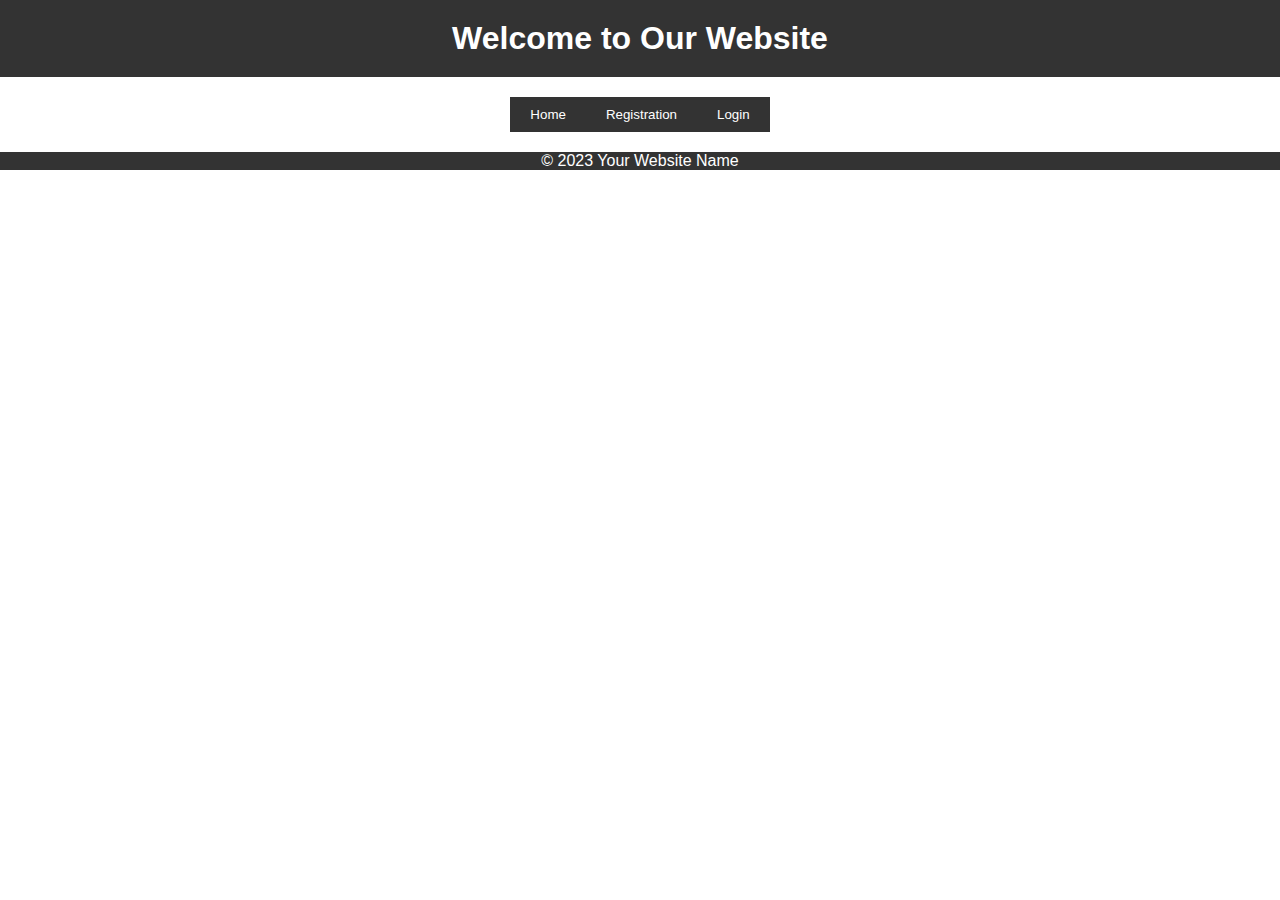
<file: index.html>
<!DOCTYPE html>
<html lang="en">
<head>
    <meta charset="UTF-8">
    <meta name="viewport" content="width=device-width, initial-scale=1.0">
    <link rel="stylesheet" href="styles.css">
    <title>Home Page</title>
</head>
<body>
    <header>
        <h1>Welcome to Our Website</h1>
    </header>
    <main>
        <div class="tabs-container">
            <button class="tab" onclick="openTab(event, 'home')">Home</button>
            <button class="tab" onclick="openTab(event, 'registration')">Registration</button>
            <button class="tab" onclick="openTab(event, 'login')">Login</button>
        </div>
        <div id="home" class="tab-content">
            <h2>Home</h2>
            <p>This is the Home tab content.</p>
        </div>
        <div id="registration" class="tab-content" style="display:none;">
            <h2>Registration</h2>
            <p>Fill out the form below to create an account:</p>
            <form action="registration.html" method="post">
                <label for="username">Username:</label>
                <input type="text" id="username" name="username" required>
                <br>
                <label for="password">Password:</label>
                <input type="password" id="password" name="password" required>
                <br>
                <button type="submit">Register</button>
            </form>
        </div>
        <div id="login" class="tab-content" style="display:none;">
            <h2>Login</h2>
            <p>Enter your credentials to log in:</p>
            <form action="login.html" method="post">
                <label for="loginUsername">Username:</label>
                <input type="text" id="loginUsername" name="loginUsername" required>
                <br>
                <label for="loginPassword">Password:</label>
                <input type="password" id="loginPassword" name="loginPassword" required>
                <br>
                <button type="submit">Login</button>
            </form>
        </div>
    </main>
    <footer>
        <p>&copy; 2023 Your Website Name</p>
    </footer>

    <script>
        function openTab(evt, tabName) {
            var i, tabcontent, tablinks;
            tabcontent = document.getElementsByClassName("tab-content");
            for (i = 0; i < tabcontent.length; i++) {
                tabcontent[i].style.display = "none";
            }
            tablinks = document.getElementsByClassName("tab");
            for (i = 0; i < tablinks.length; i++) {
                tablinks[i].className = tablinks[i].className.replace(" active", "");
            }
            document.getElementById(tabName).style.display = "block";
            evt.currentTarget.className += " active";
        }
    </script>
</body>
</html>
</file>
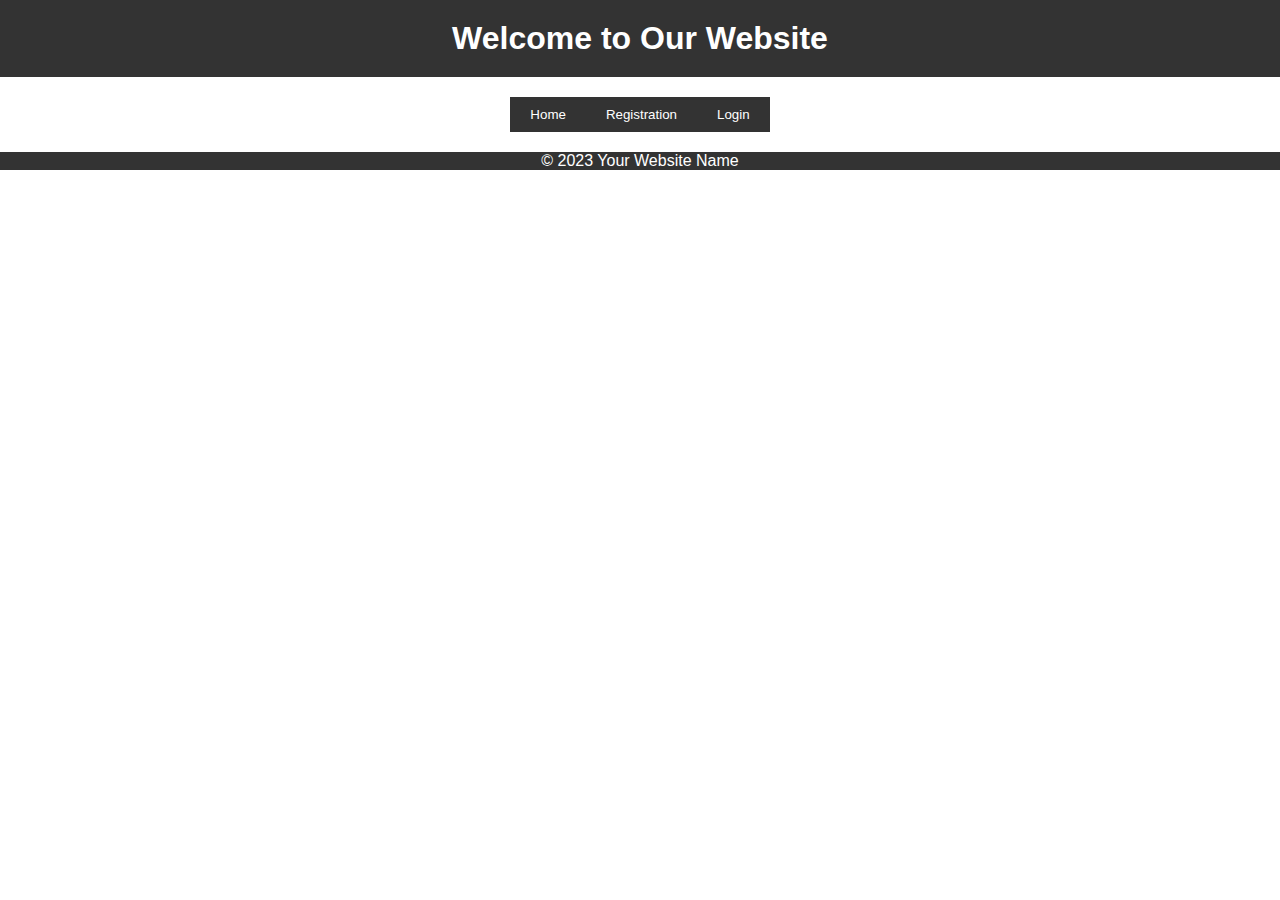
<file: home.html>
<!DOCTYPE html>
<html lang="en">
<head>
    <meta charset="UTF-8">
    <meta name="viewport" content="width=device-width, initial-scale=1.0">
    <link rel="stylesheet" href="styles.css">
    <title>Home</title>
</head>
<body>
    <header>
        <h1>Welcome to Our Website</h1>
    </header>
    <main>
        <div class="tabs-container">
            <button class="tab" onclick="openTab(event, 'home')">Home</button>
            <button class="tab" onclick="openTab(event, 'registration')">Registration</button>
            <button class="tab" onclick="openTab(event, 'login')">Login</button>
        </div>
        <div id="home" class="tab-content">
            <h2>Home</h2>
            <p>This is the Home tab content.</p>
        </div>
        <div id="registration" class="tab-content" style="display:none;">
            <h2>Registration</h2>
            <p>Fill out the form below to create an account:</p>
            <form action="registration.html" method="post">
                <label for="username">Username:</label>
                <input type="text" id="username" name="username" required>
                <br>
                <label for="password">Password:</label>
                <input type="password" id="password" name="password" required>
                <br>
                <button type="submit">Register</button>
            </form>
        </div>
        <div id="login" class="tab-content" style="display:none;">
            <h2>Login</h2>
            <p>Enter your credentials to log in:</p>
            <form action="login.html" method="post">
                <label for="loginUsername">Username:</label>
                <input type="text" id="loginUsername" name="loginUsername" required>
                <br>
                <label for="loginPassword">Password:</label>
                <input type="password" id="loginPassword" name="loginPassword" required>
                <br>
                <button type="submit">Login</button>
            </form>
        </div>
    </main>
    <footer>
        <p>&copy; 2023 Your Website Name</p>
    </footer>

    <script>
        function openTab(evt, tabName) {
            var i, tabcontent, tablinks;
            tabcontent = document.getElementsByClassName("tab-content");
            for (i = 0; i < tabcontent.length; i++) {
                tabcontent[i].style.display = "none";
            }
            tablinks = document.getElementsByClassName("tab");
            for (i = 0; i < tablinks.length; i++) {
                tablinks[i].className = tablinks[i].className.replace(" active", "");
            }
            document.getElementById(tabName).style.display = "block";
            evt.currentTarget.className += " active";
        }
    </script>
</body>
</html>
</file>
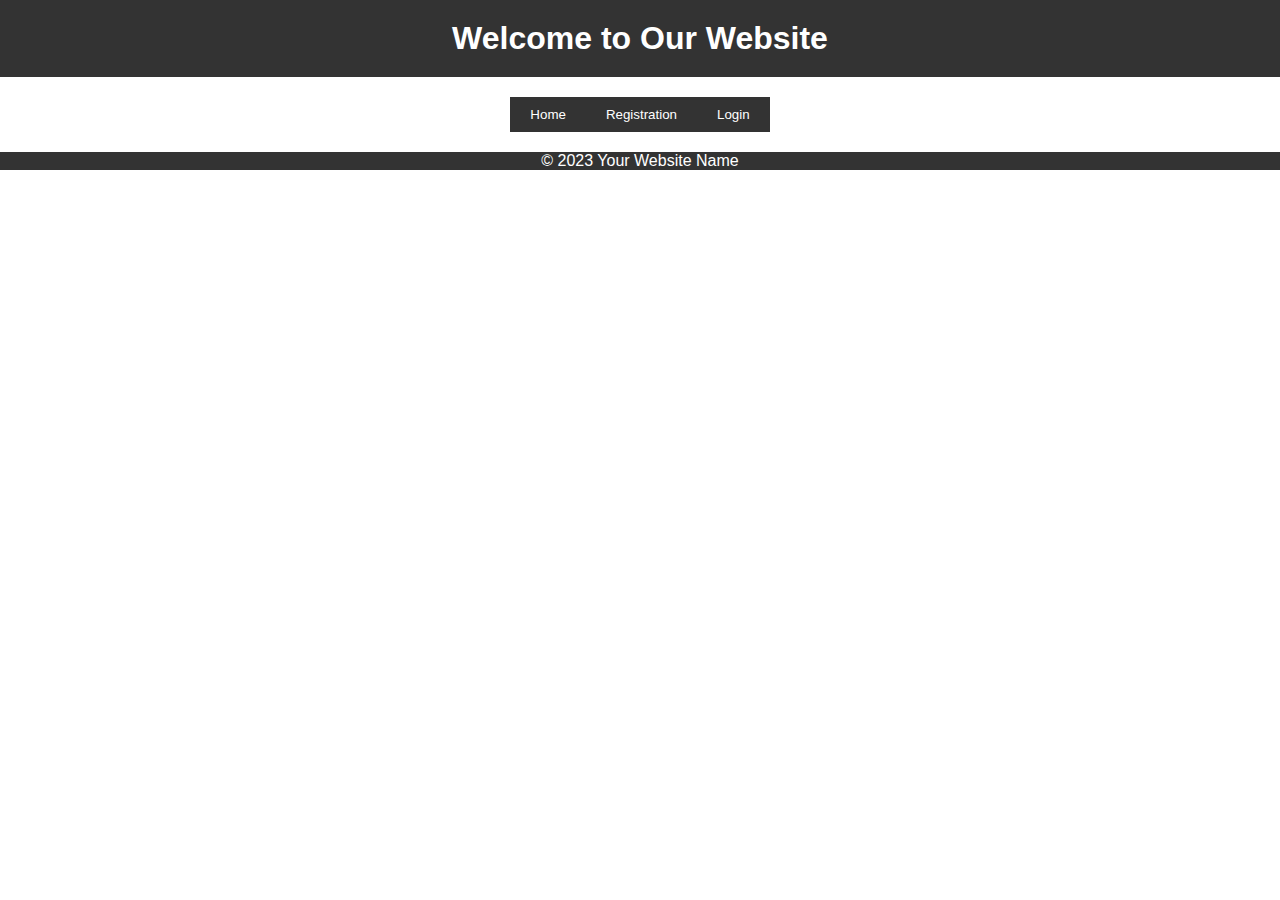
<file: Login.html>
<!DOCTYPE html>
<html lang="en">
<head>
    <meta charset="UTF-8">
    <meta name="viewport" content="width=device-width, initial-scale=1.0">
    <link rel="stylesheet" href="styles.css">
    <title>Login</title>
</head>
<body>
    <header>
        <h1>Welcome to Our Website</h1>
    </header>
    <main>
        <div class="tabs-container">
            <button class="tab" onclick="openTab(event, 'home')">Home</button>
            <button class="tab" onclick="openTab(event, 'registration')">Registration</button>
            <button class="tab" onclick="openTab(event, 'login')">Login</button>
        </div>
        <div id="home" class="tab-content">
            <h2>Home</h2>
            <p>This is the Home tab content.</p>
        </div>
        <div id="registration" class="tab-content" style="display:none;">
            <h2>Registration</h2>
            <p>Fill out the form below to create an account:</p>
            <form action="registration.html" method="post">
                <div class="form-group">
                    <label for="username">Username:</label>
                    <input type="text" id="username" name="username" required>
                </div>
                <div class="form-group">
                    <label for="password">Password:</label>
                    <input type="password" id="password" name="password" required>
                </div>
                <button type="submit">Register</button>
            </form>
        </div>
        <div id="login" class="tab-content">
            <h2>Login</h2>
            <p>Enter your credentials to log in:</p>
            <form action="login.html" method="post">
                <div class="form-group">
                    <label for="loginUsername">Username:</label>
                    <input type="text" id="loginUsername" name="loginUsername" required>
                </div>
                <div class="form-group">
                    <label for="loginPassword">Password:</label>
                    <input type="password" id="loginPassword" name="loginPassword" required>
                </div>
                <button type="submit">Login</button>
            </form>
        </div>
    </main>
    <footer>
        <p>&copy; 2023 Your Website Name</p>
    </footer>

    <script>
        function openTab(evt, tabName) {
            var i, tabcontent, tablinks;
            tabcontent = document.getElementsByClassName("tab-content");
            for (i = 0; i < tabcontent.length; i++) {
                tabcontent[i].style.display = "none";
            }
            tablinks = document.getElementsByClassName("tab");
            for (i = 0; i < tablinks.length; i++) {
                tablinks[i].className = tablinks[i].className.replace(" active", "");
            }
            document.getElementById(tabName).style.display = "block";
            evt.currentTarget.className += " active";
        }
    </script>
</body>
</html>
</file>
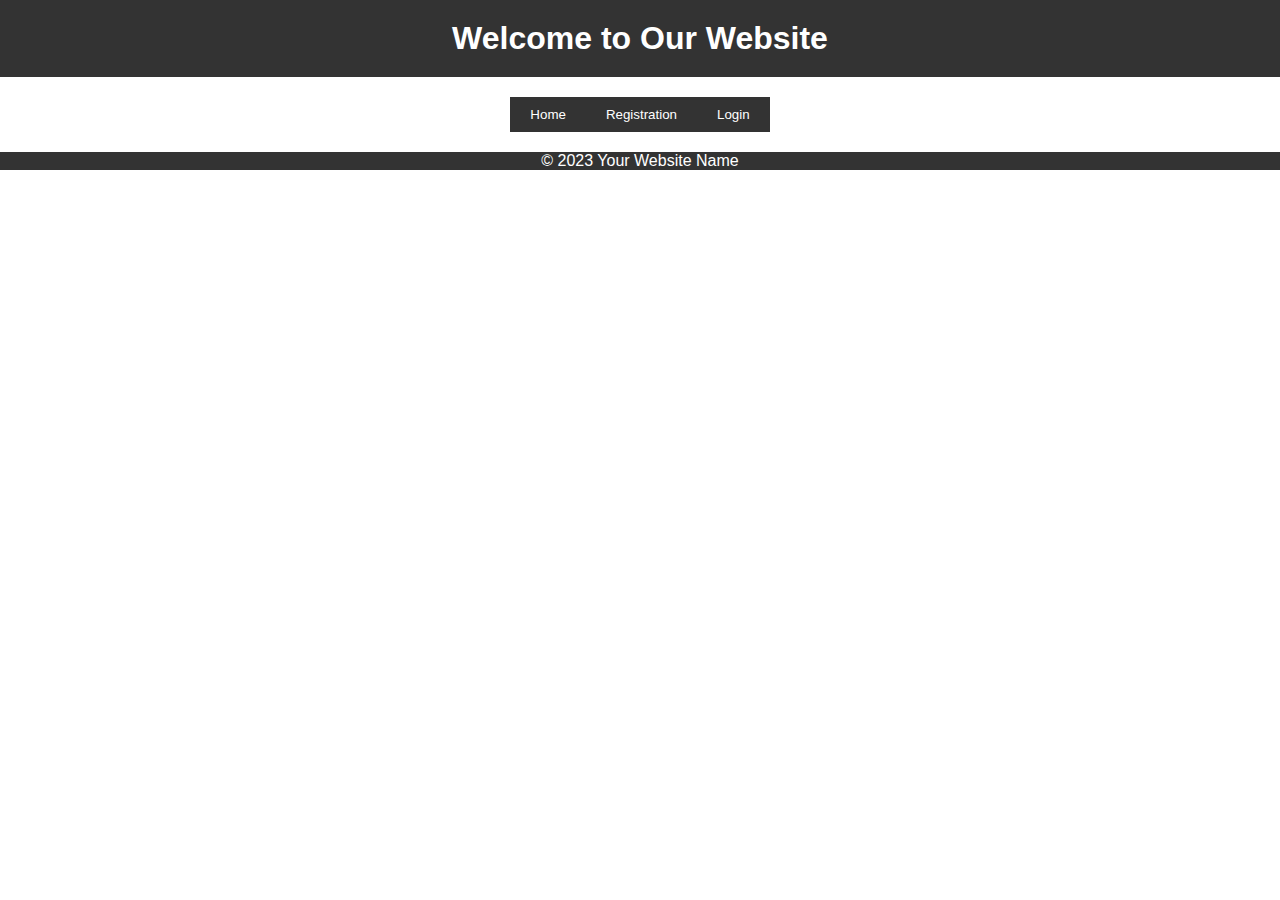
<file: registraion.html>
<!DOCTYPE html>
<html lang="en">
<head>
    <meta charset="UTF-8">
    <meta name="viewport" content="width=device-width, initial-scale=1.0">
    <link rel="stylesheet" href="styles.css">
    <title>Registration</title>
</head>
<body>
    <header>
        <h1>Welcome to Our Website</h1>
    </header>
    <main>
        <div class="tabs-container">
            <button class="tab" onclick="openTab(event, 'home')">Home</button>
            <button class="tab" onclick="openTab(event, 'registration')">Registration</button>
            <button class="tab" onclick="openTab(event, 'login')">Login</button>
        </div>
        <div id="home" class="tab-content">
            <h2>Home</h2>
            <p>This is the Home tab content.</p>
        </div>
        <div id="registration" class="tab-content">
            <h2>Registration</h2>
            <p>Fill out the form below to create an account:</p>
            <form action="registration.html" method="post">
                <div class="form-group">
                    <label for="username">Username:</label>
                    <input type="text" id="username" name="username" required>
                </div>
                <div class="form-group">
                    <label for="password">Password:</label>
                    <input type="password" id="password" name="password" required>
                </div>
                <button type="submit">Register</button>
            </form>
        </div>
        <div id="login" class="tab-content" style="display:none;">
            <h2>Login</h2>
            <p>Enter your credentials to log in:</p>
            <form action="login.html" method="post">
                <div class="form-group">
                    <label for="loginUsername">Username:</label>
                    <input type="text" id="loginUsername" name="loginUsername" required>
                </div>
                <div class="form-group">
                    <label for="loginPassword">Password:</label>
                    <input type="password" id="loginPassword" name="loginPassword" required>
                </div>
                <button type="submit">Login</button>
            </form>
        </div>
    </main>
    <footer>
        <p>&copy; 2023 Your Website Name</p>
    </footer>

    <script>
        function openTab(evt, tabName) {
            var i, tabcontent, tablinks;
            tabcontent = document.getElementsByClassName("tab-content");
            for (i = 0; i < tabcontent.length; i++) {
                tabcontent[i].style.display = "none";
            }
            tablinks = document.getElementsByClassName("tab");
            for (i = 0; i < tablinks.length; i++) {
                tablinks[i].className = tablinks[i].className.replace(" active", "");
            }
            document.getElementById(tabName).style.display = "block";
            evt.currentTarget.className += " active";
        }
    </script>
</body>
</html>
</file>
<file: styles.css>
body {
    font-family: Arial, sans-serif;
    margin: 0;
    padding: 0;
    text-align: center; /* Center the content in the middle */
}

header {
    background-color: #333;
    color: #fff;
    padding: 20px 0;
}

h1 {
    margin: 0;
}

main {
    margin: 20px;
}

.tabs-container {
    display: flex;
    justify-content: center; /* Center the tabs horizontally */
}

.tabs {
    display: flex;
}

.tab {
    padding: 10px 20px;
    background-color: #333;
    color: #fff;
    border: none;
    cursor: pointer;
    transition: background-color 0.3s;
}

.tab:hover {
    background-color: #555;
}

.tab.active {
    background-color: #555;
}

.tab-content {
    display: none;
    padding: 20px;
}

.form-group {
    text-align: center; /* Center the form elements */
}

label {
    display: block;
    margin-bottom: 10px;
}

input {
    padding: 10px;
    margin-bottom: 10px;
    border: 1px solid #ccc;
    border-radius: 5px;
}

button {
    background-color: #333;
    color: #fff;
    border: none;
    padding: 10px 20px;
    cursor: pointer;
}

button:hover {
    background-color: #555;
}

footer {
    background-color: #333;
    color: #fff;
    text-align
</file>
